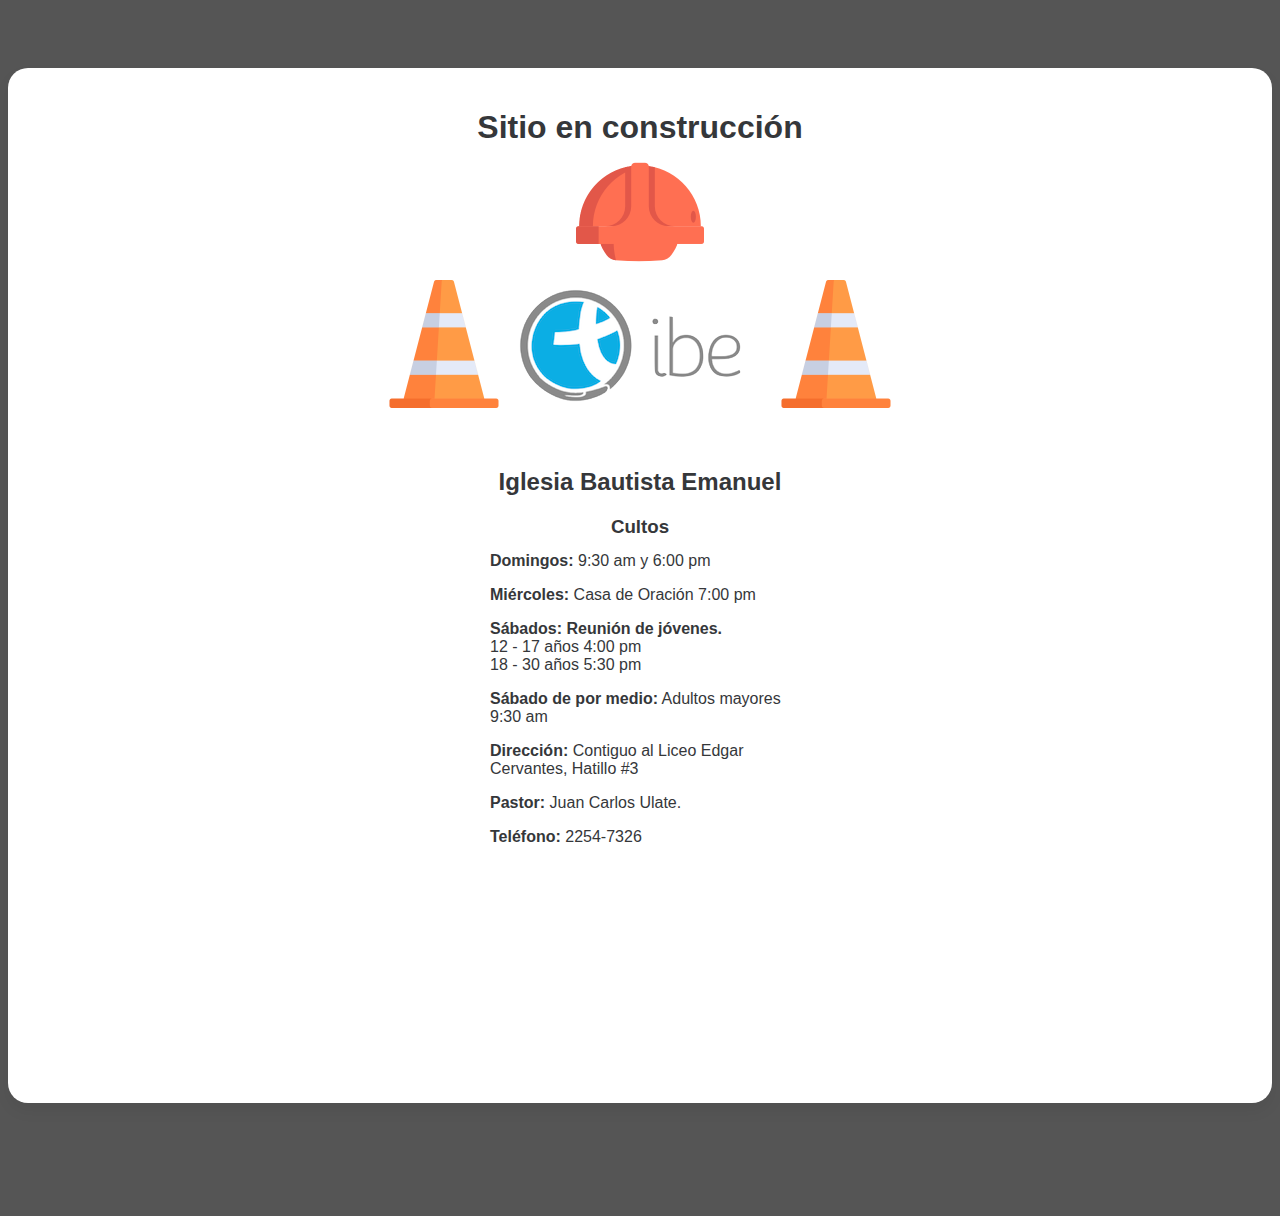
<file: under-construction.html>
<!DOCTYPE html>
<html>
<head>

    <meta charset="utf-8">
    <meta http-equiv="X-UA-Compatible" content="IE=edge">
    <meta name="viewport" content="width=1280,initial-scale=1">

    <link rel="shortcut icon" href="img/favicon.ico" type="image/x-icon">
    <link rel="icon" href="img/favicon.ico" type="image/x-icon">

    <link rel="stylesheet" href="main.css">

    <title>Iglesia Bautista Emanuel</title>

</head>
<body>

<div class="container">

    <div class="logo-container medium" style="height: 60px; padding-top: 20px;">
        <h1>Sitio en construcción</h1>
    </div>
        
    <div class="logo-container">
        <img src="img/helmet.png" alt="photo" style="width: 128px;height:  128px;">
    </div>

    <div class="logo-container medium">
        <img src="img/icon.png" alt="photo" style="width: 128px;height:  128px;">
        <img src="img/logo.png" alt="photo" style="width: 255px;height:  120px;">
        <img src="img/icon.png" alt="photo" style="width: 128px;height:  128px;">
    </div>

    <br/>
    <br/>

    <div class="logo-container small">
        <h2>Iglesia Bautista Emanuel</h2>
        <h3>Cultos</h3>
    </div>

    <br/>
    <div class="logo-container small" style="text-align: left;">
        <p><strong>Domingos:</strong> 9:30 am y 6:00 pm</p>
        <p><strong>Miércoles: </strong>Casa de Oración 7:00 pm</p>
        <p><strong>Sábados: Reunión de jóvenes.</strong> <br>
            12 - 17 años 4:00 pm <br>
            18 - 30 años 5:30 pm
        </p>
        <p><strong>Sábado de por medio:</strong> Adultos mayores 9:30 am</p>
        <p><strong>Dirección:</strong> Contiguo al Liceo Edgar Cervantes, Hatillo #3</p>
        <p><strong>Pastor: </strong> Juan Carlos Ulate.</p>
        <p><strong>Teléfono:</strong> 2254-7326</p>
    </div>

</div>
</body>
</html>
</file>
<file: main.css>
body {
    background-image: linear-gradient(to top, #555555 0%, #555555 75%, #555555 100%);
    min-height: 120vh;
    font: normal 16px sans-serif;
    padding: 60px 0;
}

.container {
    background-color: #fff;
    color: #35373a;
    min-height: 115vh;
    border-radius: 20px;
    box-shadow: 0 8px 15px rgba(0, 0, 0, 0.06);
}

.logo-container{
    text-align: center;
    width: 128px;
    margin:  0 auto;
}

.logo-container.medium{
  width: 100%;
}

.logo-container.small{
    width: 300px;
    height:  50px
}
</file>
